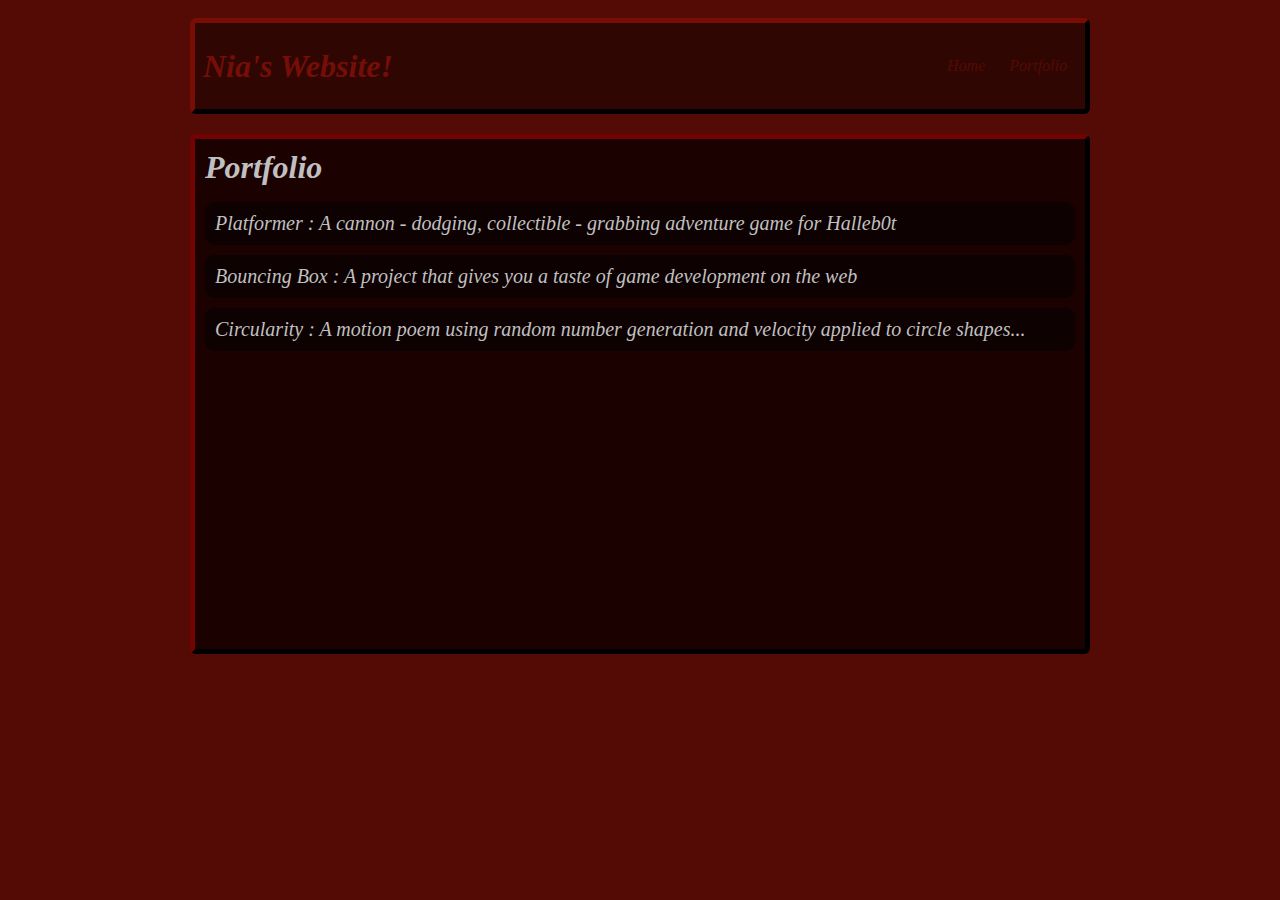
<file: portfolio.html>
<!DOCTYPE HTML>
<html>
    <head>
        <title>Nia's Website!</title>
        <link rel="stylesheet" href="style.css">
        <link rel="icon" type="image/x-icon" href="https://icons.iconarchive.com/icons/icons8/halloween/256/bat-icon.png"
    </head>

    <body>
        <div id="all-contents">
            <nav>
                <h1>Nia's Website!</h1>
                <ul id="nav-ul">
                    <li class="nav-li">
                        <a class="nav-a" href="index.html">Home</a>
                    </li>
                    <li class="nav-li">
                        <a class="nav-a" href="portfolio.html">Portfolio</a>
                    </li>
                </ul>
            </nav>

            <main>
                <div class="content">
                    <h1>Portfolio</h1>
                    
                    <ul id="portfolio">
                        <li><a href="projects/platformer/">Platformer : A cannon - dodging, collectible - grabbing adventure game for Halleb0t</a></li>
                        <li><a href="projects/bouncing-box/">Bouncing Box : A project that gives you a taste of game development on the web </a></li>
                        <li><a href="projects/circularity/">Circularity : A motion poem using random number generation and velocity applied to circle shapes...</a></li>
                    </ul>
                </div>
                    
            </main>
        </div>
    </body>
</html>
</file>
<file: style.css>
body {
    background: rgb(84, 10,5);
    color: rgb(111, 105, 105);
    padding: 10px;
    font-family: fantasy; font-style:italic
}
#all-contents {
  max-width: 900px;
    margin: auto;

}

/* navigation menu */
nav {
    background: rgb(48, 6, 3);
   margin-bottom: 20px;
    display: flex;
    padding: 8px;
    border-radius:6px;
    border-style:outset;
    border-color:rgb(37, 4, 1);
    border-width:5px;
}
img {
    border-radius: 8px;
    border: 4px grey ridge;
}
h1 {
    display: flex;
    align-items: center;
    color: rgb(116, 14, 7);
    flex: 1;
    margin: 0;
}
#nav-ul {
    list-style-image: none;
}
.nav-li {
    display: inline-block;
    padding: 10px;
}
a {
    text-decoration: none;
    color: #540a05;
}

/* main container area beneath menu */
main {
    background: rgb(28, 1, 1);
    display: flex;
    border-style: outset;
   border-color:rgb(31, 1, 1);
   border-width:5px;
   border-radius:6px;
   height:510px;


   
}
.sidebar {
    margin-right: 25px;
    padding: 10px;
}
.sidebar-img {
    width: 200px;
}
.content {
    flex: 1;
    padding: 10px;
}
.bats-img {
        width:170px;
        height:auto;
        border:none;
}
.divider-img {
    border:none;
   width:615px;

    
}

/* portfolio styles */
#interests {
    border-radius: 8px;
    border: 4px  grey ridge;
    padding: 8px;
}
.music


h2, h3 {
    margin: 0px;
    vertical-align:top
}
 
        
/* portfolio styles */
         .content h1 {
            color: silver;
        }
      .content h1:after {
        content: url(https://icons.iconarchive.com/icons/icons8/halloween/256/bat-icon.png);
          }
        #portfolio {
            list-style-type: none;
            padding-left: 0;
        }

        #portfolio li {
            background: rgb(13, 1, 1);
            padding: 10px;
            border-radius: 10px;
            margin-bottom: 10px;
        }

        #portfolio li:hover {
            background: rgb(13, 1, 1);
        }

        #portfolio a {
            text-decoration: none;
            color: silver;
            font-size:20px
        }
                    /* responsive web design */
                    @media only screen and (min-width: 120px) and (max-width: 1080px) {
                        main {
                            background-color:#540a05
                          height: 100ch;
                          zoom: 1.5;
                          display: grid;
                        }
          
                        h1 {
                          font-size: 44px;
                        }
          
                        h2 {
                          font-size: 42px;
                        }
          
                        h3 {
                          font-size: 36px;
                        }
          
                        #all-contents {
                          height: 100ch;
                          margin: none;
                        }
          
                        a {
                          font-size: 42px;
                        }
          
                        .sidebar {
                          margin-right: 0px;
                          justify-content: center;
                          align-items: center;
                        }
          
                        .sidebar-img {
                          width: 100%;
                        }
          
                        p,
                        li {
                          font-size: 24px;
                        }
          
                        .content {
                          align-content: center;
                          justify-content: center;
                        }
                    }
</file>
